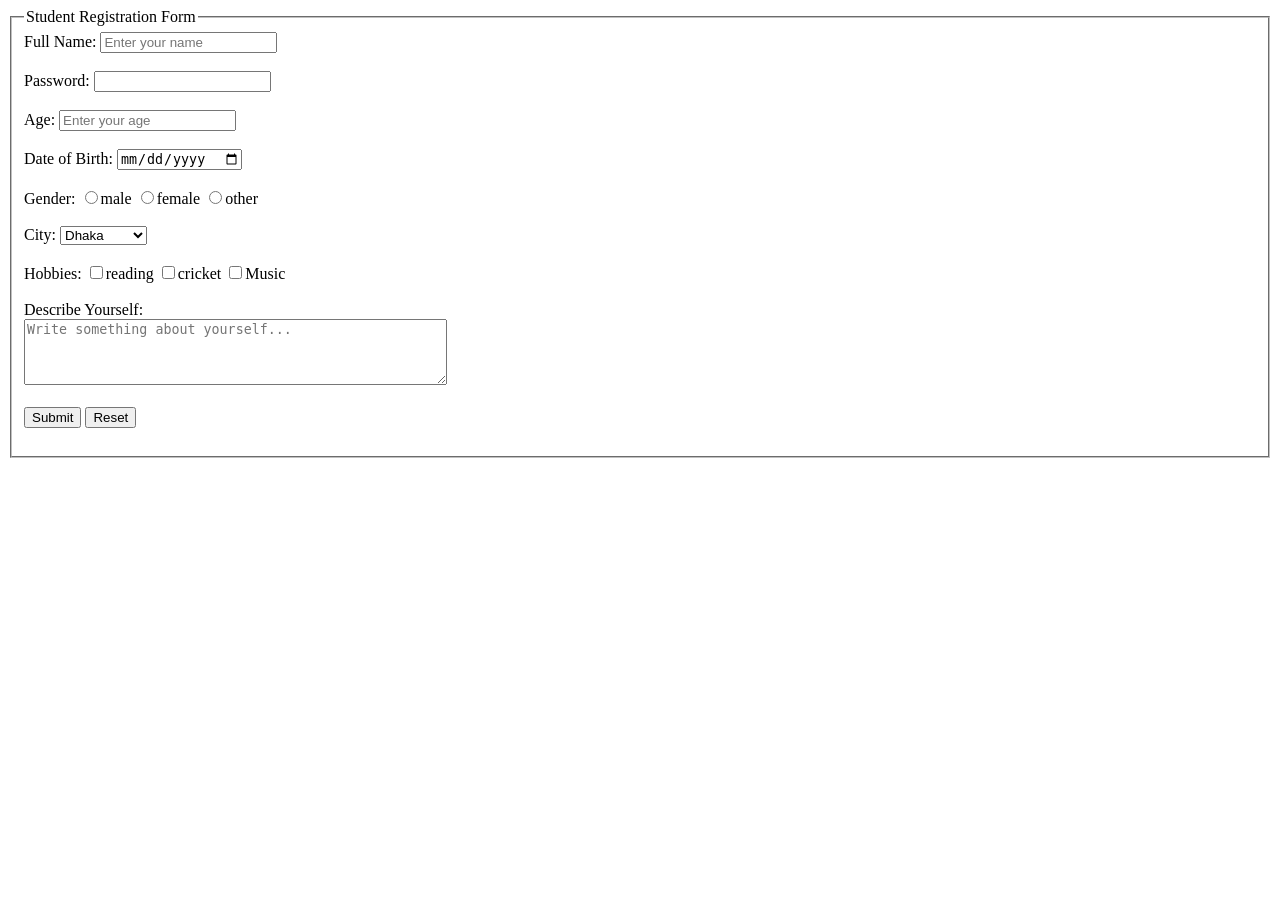
<file: test.html>
<!DOCTYPE html>
<html>
  <head>
    <meta charset="UTF-8">
    <title>Student Registration Form</title>
  </head>
  <body>
    <fieldset>
      <legend>Student Registration Form</legend>
            <label for="name">Full Name:</label>
      <input type="text" id="name" name="name" placeholder="Enter your name" required>
      <br><br>

      <label for="pass">Password:</label>
      <input type="password" id="pass" name="password" required>
      <br><br>
    

      <label for="age">Age:</label>
      <input type="number" id="age" name="age" placeholder="Enter your age">
      <br><br>
      
      <label for date="dob">Date of Birth:</label>
      <input type="date" id="dob" name="dob">
      <br><br>


      <label for="gender">Gender:</label>
      <input type="radio" id="male" name="gender" value="male">male
      <input type="radio" id="female" name="gender" value="female">female 
      <input type="radio" id="other" name="gender" value="other">other
      <br><br>  

      <label for="city" >City:</label>
      <select id="city" name="city">
        <option value="dhaka">Dhaka</option>
        <option value="chittagong">Chittagong</option>
        <option value="khulna">Khulna</option>
        <option value="rajshahi">Rajshahi</option>
      </select>
      <br><br>  

      <label for="hobbies">Hobbies:</label>
      <input type="checkbox" id="reading" name="hobbies" value="reading">reading
      <input type="checkbox" id="Cricket" name="hobbies" value="Cricket">cricket
      <input type="checkbox" id="Music" name="hobbies" value=" Music">Music
      <br><br>

      <label for="Describe Yourself" >Describe Yourself:</label><br>
      <textarea id="about" name="about" rows="4" cols="50" placeholder="Write something about yourself..."></textarea>
      <br><br>


      <label for="submit"> </label>
      <input type="submit" value="Submit">
      <input type="reset" value="Reset">
      <br><br>


    </form> 
  </body>
</html>
</file>
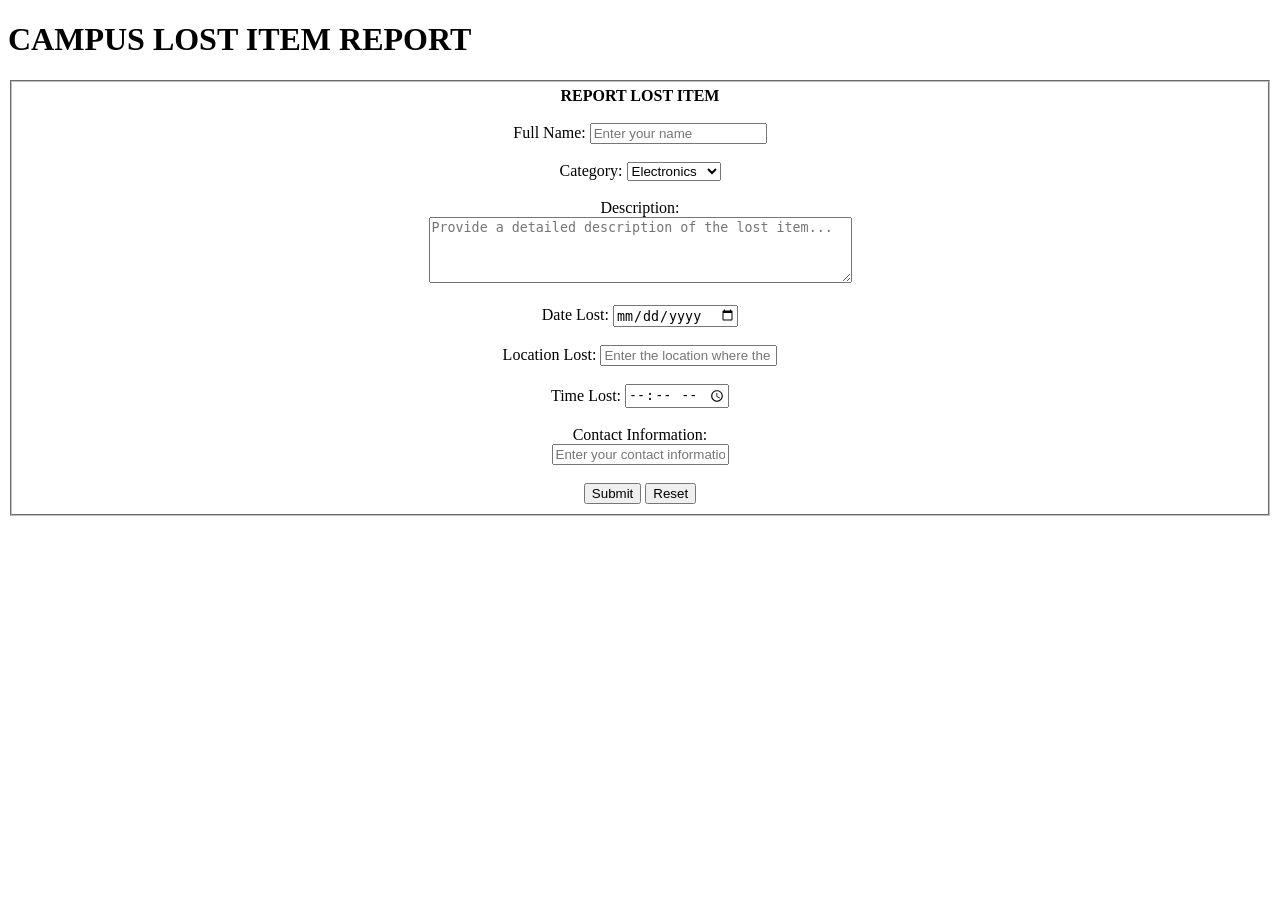
<file: campus_lost_item_project /report.html>
<!DOCTYPE html>
<html lang="en">
<head>
  <meta charset="UTF-8">
  <meta name="viewport" content="width=device-width, initial-scale=1.0">
  <title>Lost Item Report</title>
</head>
<body>
  <H1>CAMPUS LOST ITEM REPORT</H1>
  
  <FIEldset>
    <CENTER>
      <LEGEND><B>REPORT LOST ITEM</B></LEGEND><br>
     <form action="#" method="post">
    <LABel for="name">Full Name:</LABel>
    <input type="text" id="name" name="name" placeholder="Enter your name" required></LABel><br><br>

    <LABel for="item">Category:</LABel>
    <select id="item" name="item">
      <option value="electronics">Electronics</option>
      <option value="clothing">Clothing</option>
      <option value="accessories">Accessories</option>
      <option value="documents">Documents</option>
      <option value="others">Others</option>
    </select><br><br>


    <LABel for="description">Description:</LABel><BR>
    <textarea id="description" name="description" rows="4" cols="50" placeholder="Provide a detailed description of the lost item..." required></textarea><br><br>


    <LABel for="date">Date Lost:</LABel>
    <input type="date" id="date" name="date" required><br><br>
    <LABel for="location">Location Lost:</LABel>
    <input type="text" id="location" name="location" placeholder="Enter the location where the item was lost" required><br><br>


    <LABel for="time">Time Lost:</LABel>
    <input type="time" id="time" name="time" required><br><br>


    <LABel for="contact">Contact Information:</LABel><BR>
    <input type="text" id="contact" name="contact" placeholder="Enter your contact information" required><br><br>


    <input type="submit" value="Submit">
    <input type="reset" value="Reset"> 
    </CENTER> 
     </form>  
  </FIEldset>
</body>
</html>
</file>
